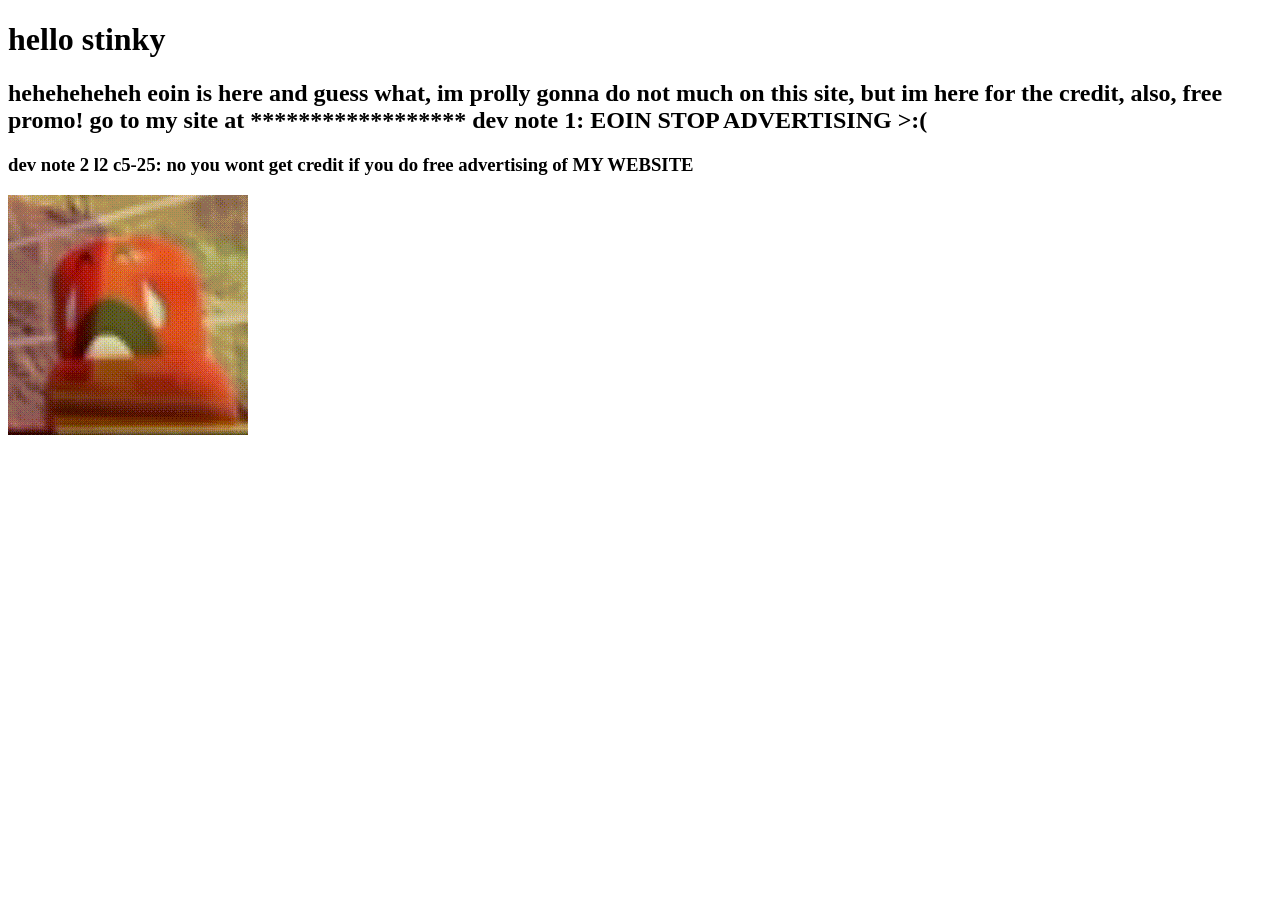
<file: index.html>
<!DOCTYPE html>
<Html lang ="en">
  <head>
    <h1>hello stinky</h1>
    <h2>heheheheheh eoin is here and guess what, im prolly gonna do not much on this site, but im here for the credit, also, free promo! go to my site at ****************** dev note 1: EOIN STOP ADVERTISING >:(</h2>
    <h3>dev note 2 l2 c5-25: no you wont get credit if you do free advertising of MY WEBSITE </h3>
    <img src="./coolkid-forsaken.gif" id="cool">
    <style src="./style.css"></style>
  </head>
  
</Html>
</file>
